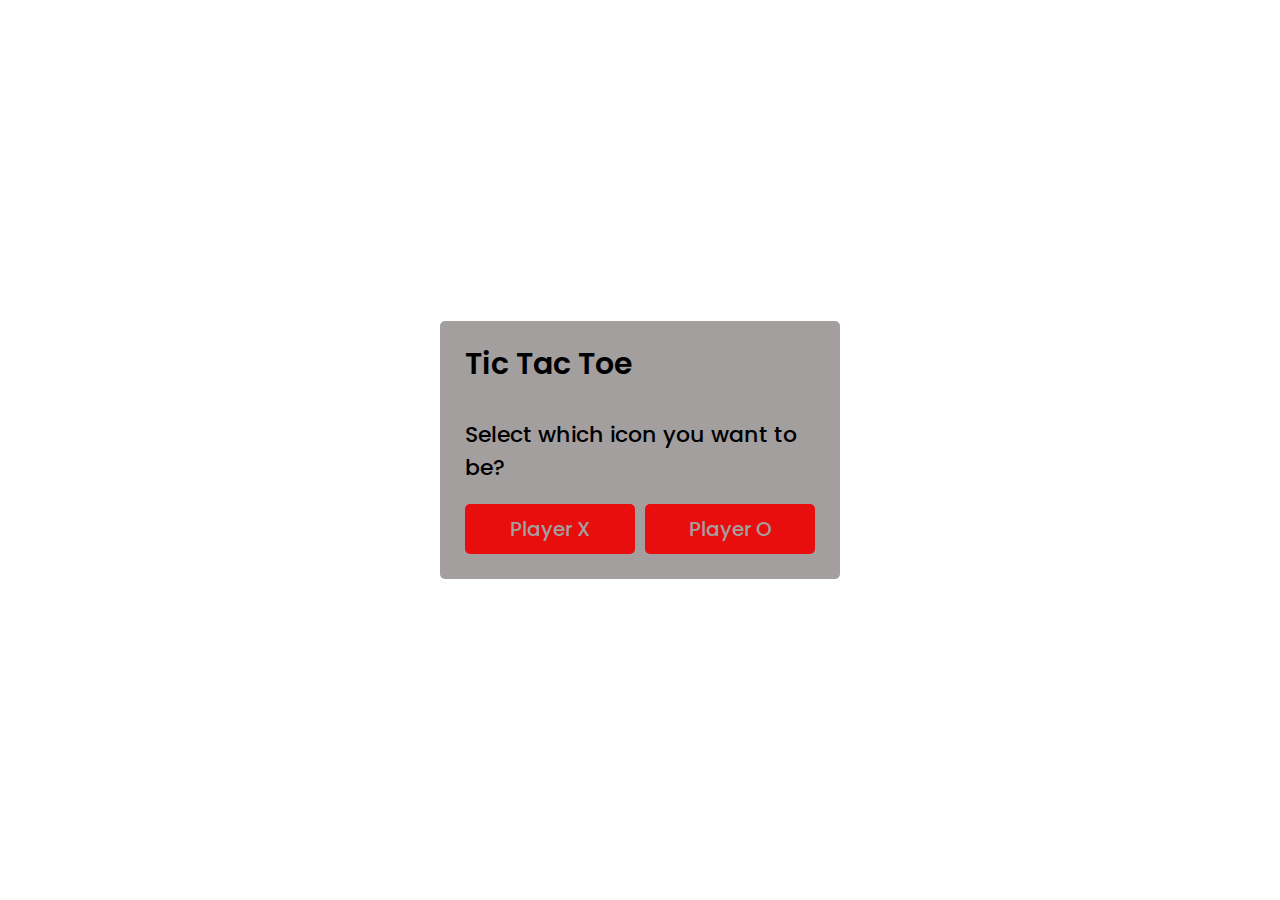
<file: tic tac toe/index.html>
<!DOCTYPE html>
<html lang="en">
<head>
    <meta charset="UTF-8">
    <title>Tic Tac Toe Game</title>
    <style>

@import url('https://fonts.googleapis.com/css2?family=Poppins:wght@200;300;400;500;600;700&display=swap');
*{
  margin: 0;
  padding: 0;
  box-sizing: border-box;
  font-family: 'Poppins', sans-serif;
}
::selection{
  color: #a39f9f;
}
body{
  background-image: url("https://www.gamesver.com/wp-content/uploads/2022/02/Hand-drawn-tic-tac-toe-game.png.webp");
  background-position: 50% 5%;
  background-repeat: no-repeat;

}
.select-box, .play-board, .result-box{
  position: absolute;
  top: 50%;
  left: 50%;
  transform: translate(-50%, -50%);
  transition: all 0.3s ease;
}
.select-box{
  background: #a39f9f;
  padding: 20px 25px 25px;
  border-radius: 5px;
  max-width: 400px;
  width: 100%;
}
.select-box.hide{
  opacity: 0;
  pointer-events: none;
}
.select-box header{
  font-size: 30px;
  font-weight: 600;
  padding-bottom: 10px;
  border-bottom: 1px solid #a39f9f;
}
.select-box .title{
  font-size: 22px;
  font-weight: 500;
  margin: 20px 0;
}
.select-box .options{
  display: flex;
  width: 100%;
}
.options button{
  width: 100%;
  font-size: 20px;
  font-weight: 500;
  padding: 10px 0;
  border: none;
  background: #e90e0e;
  border-radius: 5px;
  color: #a39f9f;
  outline: none;
  cursor: pointer;
  transition: all 0.3s ease;
}
.options button:hover,
.btn button:hover{
  transform: scale(0.96);
}
.options button.playerX{
  margin-right: 5px;
}
.options button.playerO{
  margin-left: 5px;
}
.play-board{
  opacity: 0;
  pointer-events: none;
  transform: translate(-50%, -50%) scale(0.9);
}
.play-board.show{
  opacity: 1;
  pointer-events: auto;
  transform: translate(-50%, -50%) scale(1);
}
.play-board .details{
  padding: 7px;
  border-radius: 5px;
  background: #a39f9f;
}
.play-board .players{
  width: 100%;
  display: flex;
  position: relative;
  justify-content: space-between;
}
.players span{
  position: relative;
  z-index: 2;
  color: #e90e0e;
  font-size: 20px;
  font-weight: 500;
  padding: 10px 0;
  width: 100%;
  text-align: center;
  cursor: default;
  user-select: none;
  transition: all 0.3 ease;
}
.players.active span:first-child{
  color: #a39f9f;
}
.players.active span:last-child{
  color: #e90e0e;
}
.players span:first-child{
  color: #a39f9f;
}
.players .slider{
  position: absolute;
  top: 0;
  left: 0;
  width: 50%;
  height: 100%;
  background: #e90e0e;
  border-radius: 5px;
  transition: all 0.3s ease;
}
.players.active .slider{
  left: 50%;
}
.players.active span:first-child{
  color: #e90e0e;
}
.players.active span:nth-child(2){
  color: #a39f9f;
}
.players.active .slider{
  left: 50%;
}
.play-area{
  margin-top: 20px;
}
.play-area section{
  display: flex;
  margin-bottom: 1px;
}
.play-area section span{
  display: block;
  height: 90px;
  width: 90px;
  margin: 2px;
  color: #e90e0e;
  font-size: 40px;
  line-height: 80px;
  text-align: center;
  border-radius: 5px;
  background: #a39f9f;
}

.result-box{
  padding: 25px 20px;
  border-radius: 5px;
  max-width: 400px;
  width: 100%;
  opacity: 0;
  text-align: center;
  background: #a39f9f;
  pointer-events: none;
  transform: translate(-50%, -50%) scale(0.9);
}
.result-box.show{
  opacity: 1;
  pointer-events: auto;
  transform: translate(-50%, -50%) scale(1);
}
.result-box .won-text{
  font-size: 30px;
  font-weight: 500;
  display: flex;
  justify-content: center;
}
.result-box .won-text p{
  font-weight: 600;
  margin: 0 5px;
}
.result-box .btn{
  width: 100%;
  margin-top: 25px;
  display: flex;
  justify-content: center;
}
.btn button{
  font-size: 18px;
  font-weight: 500;
  padding: 8px 20px;
  border: none;
  background: #e90e0e;
  border-radius: 5px;
  color: #a39f9f;
  outline: none;
  cursor: pointer;
  transition: all 0.3s ease;
}
@media (max-width:768px)
{
.body{
  background:#e90e0e;
     } 
}

    </style>
    <!-- Favicon -->
    <link rel="icon" href="https://freepngimg.com/save/55655-gaming-download-hd-png/512x512" sizes="16x16" type="image/png">
    <link rel="stylesheet" href="https://cdnjs.cloudflare.com/ajax/libs/font-awesome/5.15.3/css/all.min.css"/>

</head>
<body>
    <!-- SELECT PLAYER BOX -->
    <div class="select-box">
        <header>Tic Tac Toe</header>
        <div class="content">
            <div class="title">Select which icon you want to be?</div>
            <div class="options">
                <button class="playerX">Player X</button>
                <button class="playerO">Player O</button>
            </div>
        </div>
    </div>

    <!-- LAYOUT/BOARD -->
    <div class="play-board">
        <div class="details">
            <div class="players">
                <span class="Xturn">X's Turn</span>
                <span class="Oturn">O's Turn</span>
                <div class="slider"></div>
            </div>
        </div>
        <!-- play area -->
        <div class="play-area">
            <section>
                <span class="box1"></span>
                <span class="box2"></span>
                <span class="box3"></span>
            </section>
            <section>
                <span class="box4"></span>
                <span class="box5"></span>
                <span class="box6"></span>
            </section>
            <section>
                <span class="box7"></span>
                <span class="box8"></span>
                <span class="box9"></span>
            </section>
        </div>
    </div>

    <!-- RESULT -->
    <div class="result-box">
        <div class="won-text"></div>
        <div class="btn">
            <button style="margin:5px" onclick="window.location.href = 'index.html';">Replay</button>
        </div>
    </div>
    <script src="script.js"></script>
</body>
</html>
</file>
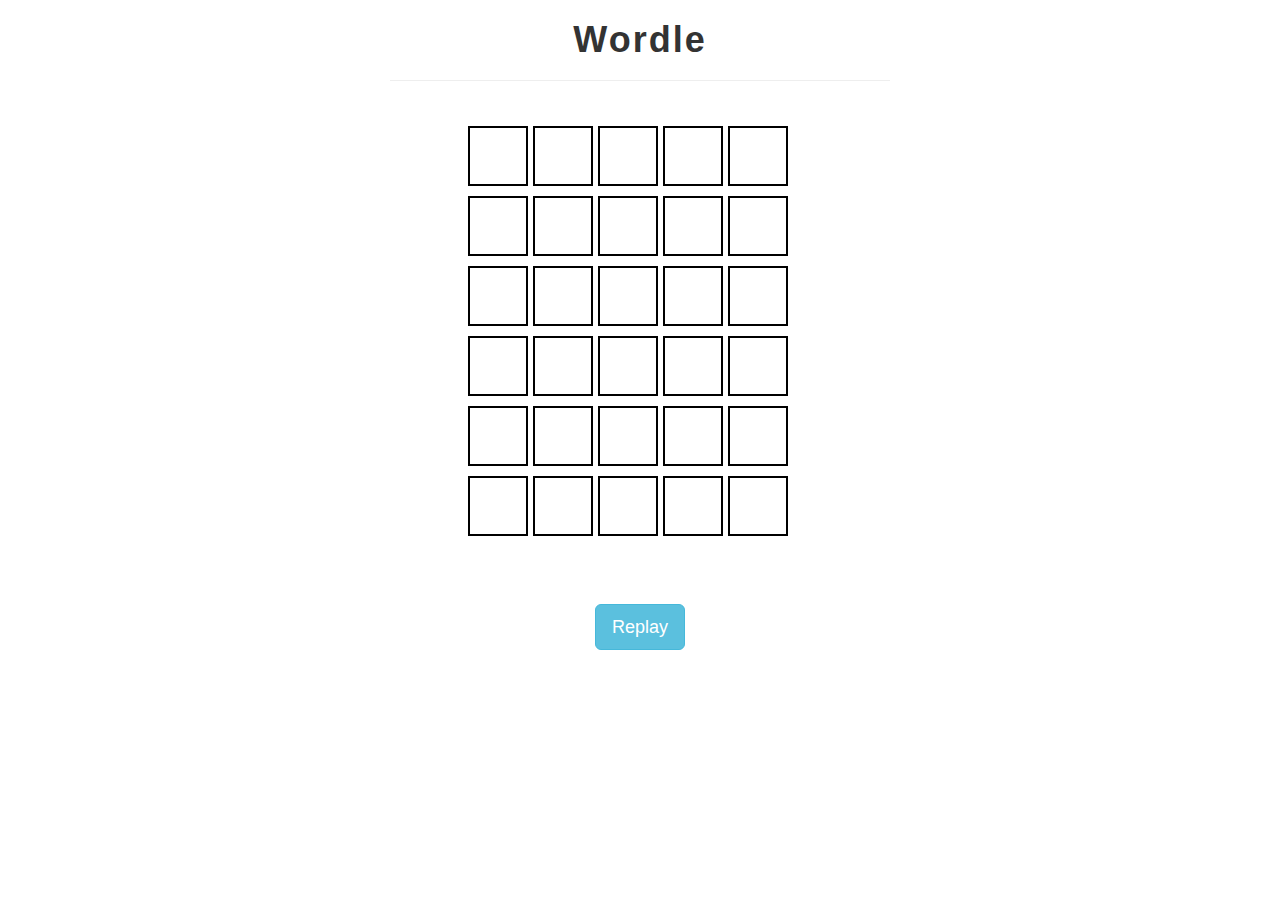
<file: wordle/index.html>
<html>
    <head>
        <title>Wordle</title>
        <meta charset="UTF-8">
        <meta name="viewport" content="width=device-width, initial-scale = 1.0">
        <link rel="stylesheet" href="https://maxcdn.bootstrapcdn.com/bootstrap/3.4.1/css/bootstrap.min.css">
        <script src="https://ajax.googleapis.com/ajax/libs/jquery/3.6.3/jquery.min.js"></script>
        <script src="https://maxcdn.bootstrapcdn.com/bootstrap/3.4.1/js/bootstrap.min.js"></script>
        <link rel="stylesheet" href="wordle.css">
        <script src="wordle.js"></script>
    </head>

    <body>
        <h1 id="title">Wordle</h1>
        <hr>
        <br>
        <div id="board">
        </div>

        <br>
        <h1 id="answer"></h1>
        <br>
        <button type="button" class="btn btn-info btn-lg" onclick="window.location.href = 'index.html';">Replay</button>
    </body>
</html>
</file>
<file: wordle/wordle.css>
body {
    font-family: Arial, Helvetica, sans-serif;
    text-align: center;
}

hr {
    width: 500px;
}

#title {
    font-size: 36px;
    font-weight: bold;
    letter-spacing: 2px;
}

#board {
    width: 350px;
    height: 420px;
    margin: 0 auto;
    margin-top: 3px;
    display: flex;
    flex-wrap: wrap;
}

.tile {
    border: 2px solid black;
    width: 60px;
    height: 60px;
    margin: 2.5px;

    color: black;
    font-size: 36px;
    font-weight: bold;
    display: flex;
    justify-content: center;
    align-items: center;
}

.correct {
    background-color: green;
    color: white;
    border-color: white;
}

.present {
    background-color: yellow;
    color: white;
    border-color: white;
}

.absent {
    background-color: red;
    color: white;
    border-color:white;
}
</file>
